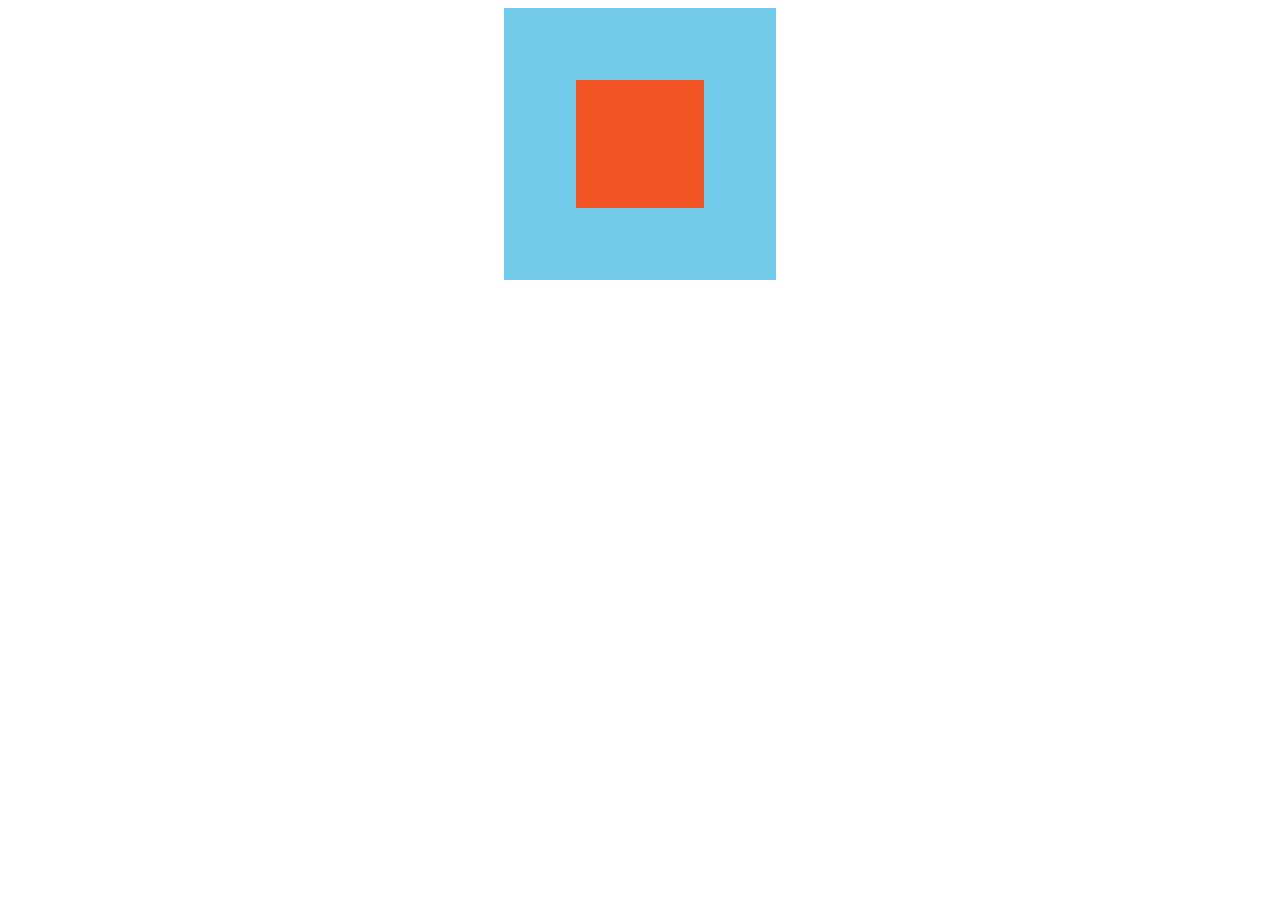
<file: Ejercicio1/index.html>
<!DOCTYPE html>
<html lang="es">

<head>
    <meta charset="UTF-8">
    <meta http-equiv="X-UA-Compatible" content="IE=edge">
    <meta name="viewport" content="width=device-width, initial-scale=1.0">
    <title>Ejercicio 1</title>
    <link rel="stylesheet" href="style.css">
</head>

<body>
    <div class="contenedor">
        <div class="hijo">
        </div>
    </div>
</body>

</html>
</file>
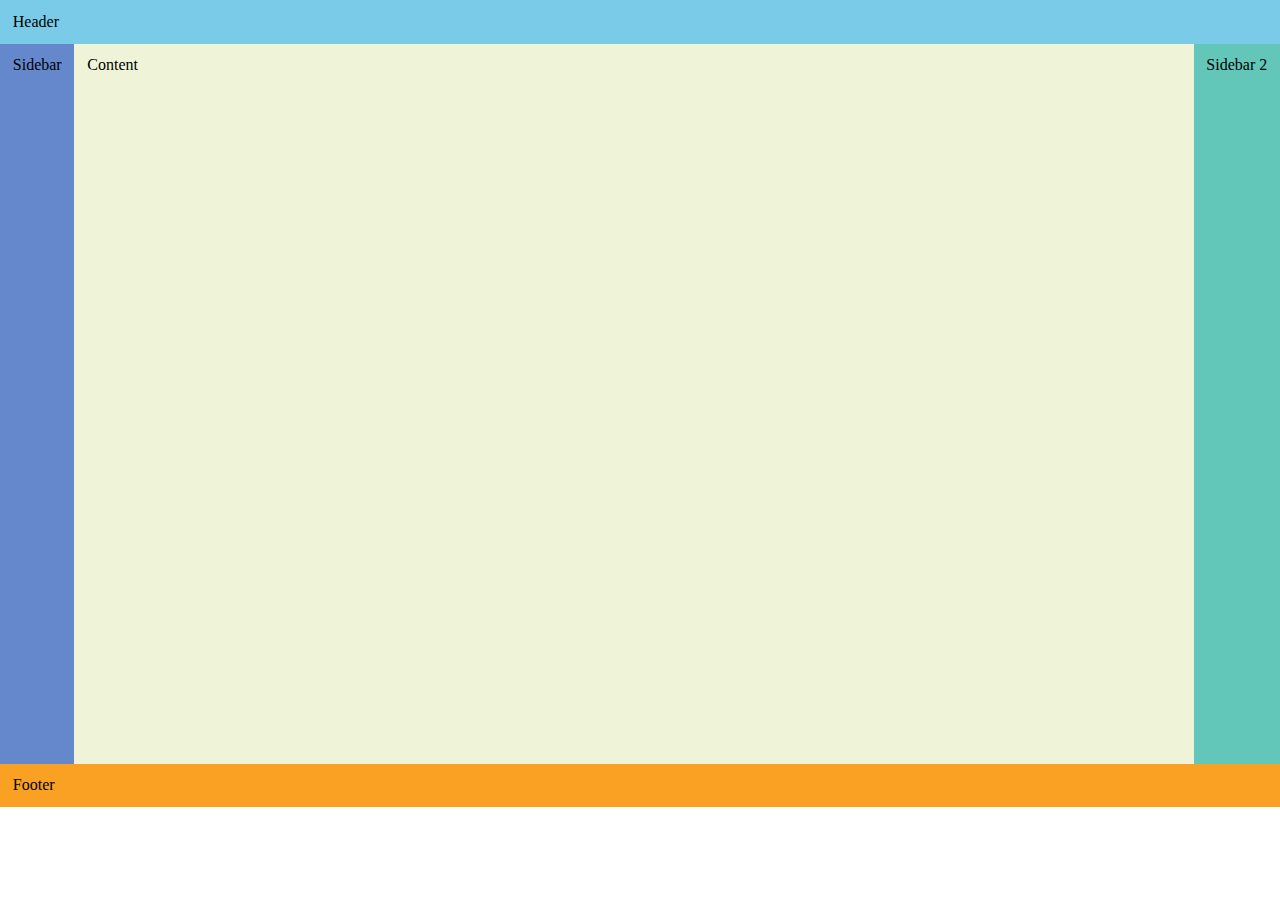
<file: Ejercicio2/index.html>
<!DOCTYPE html>
<html lang="es">

<head>
    <meta charset="UTF-8">
    <meta http-equiv="X-UA-Compatible" content="IE=edge">
    <meta name="viewport" content="width=device-width, initial-scale=1.0">
    <title>Ejercicio 2</title>
    <link rel="stylesheet" href="style.css">
</head>

<body>
    <div class="container">
        <header class="header">Header</header>
        <main class="main">
            <div class="sidebar">Sidebar</div>
            <div class="content">Content</div>
            <div class="sidebar-2">Sidebar 2</div>
        </main>
        <footer class="footer">Footer</footer>
    </div>
</body>

</html>
</file>
<file: Ejercicio1/style.css>
/* Contenedor Flex*/
.contenedor {
    display: flex;
    align-items: center;
    justify-content: center;

    margin-left: auto;
    margin-right: auto;


    width: 17rem;
    height: 17rem;

    background-color: #73CCE9;
}

/* Hijo Flex*/
.hijo {
    width: 8rem;
    height: 8rem;

    background-color: #F15322;
}
</file>
<file: Ejercicio2/style.css>
body {
    margin: 0;
}

.header {
    background-color:#7ACBE7;
    padding: 1%;
}

.main {
    display: flex;
    flex-wrap: wrap;
    align-items: stretch;
    height: 80vh;
}

.sidebar {
    background-color:#6588CC;
    padding: 1%;
}

.sidebar-2 {
    background-color:#62C7B9;
    padding: 1%;
}

.content {
    flex-grow: 1;
    background-color: #EFF4D8;
    padding: 1%;
}

.footer {
    background-color: #FAA022;
    padding: 1%;
}
</file>
